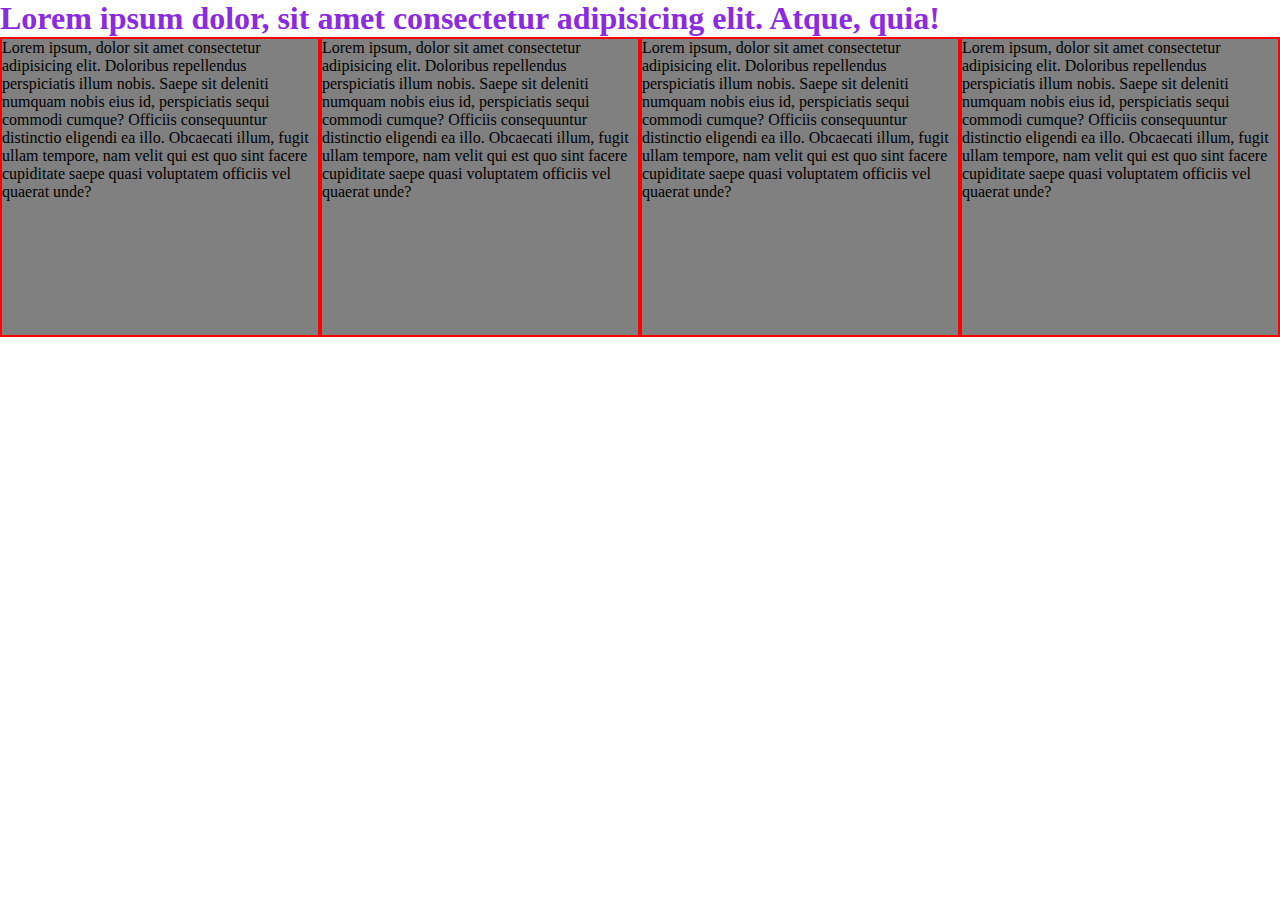
<file: Media/index.html>
<!DOCTYPE html>
<html lang="en">
<head>
    <meta charset="UTF-8">
    <meta http-equiv="X-UA-Compatible" content="IE=edge">
    <meta name="viewport" content="width=device-width, initial-scale=1.0">
    <title>Document</title>
    <link rel="stylesheet" href="style.css">
</head>
<body>
    <h1 class="title">Lorem ipsum dolor, sit amet consectetur adipisicing elit. Atque, quia!</h1>

    <div class="block">
        <div class="element">Lorem ipsum, dolor sit amet consectetur adipisicing elit. Doloribus repellendus perspiciatis illum nobis. Saepe sit deleniti numquam nobis eius id, perspiciatis sequi commodi cumque? Officiis consequuntur distinctio eligendi ea illo. Obcaecati illum, fugit ullam tempore, nam velit qui est quo sint facere cupiditate saepe quasi voluptatem officiis vel quaerat unde?</div>
        <div class="element">Lorem ipsum, dolor sit amet consectetur adipisicing elit. Doloribus repellendus perspiciatis illum nobis. Saepe sit deleniti numquam nobis eius id, perspiciatis sequi commodi cumque? Officiis consequuntur distinctio eligendi ea illo. Obcaecati illum, fugit ullam tempore, nam velit qui est quo sint facere cupiditate saepe quasi voluptatem officiis vel quaerat unde?</div>
        <div class="element">Lorem ipsum, dolor sit amet consectetur adipisicing elit. Doloribus repellendus perspiciatis illum nobis. Saepe sit deleniti numquam nobis eius id, perspiciatis sequi commodi cumque? Officiis consequuntur distinctio eligendi ea illo. Obcaecati illum, fugit ullam tempore, nam velit qui est quo sint facere cupiditate saepe quasi voluptatem officiis vel quaerat unde?</div>
        <div class="element">Lorem ipsum, dolor sit amet consectetur adipisicing elit. Doloribus repellendus perspiciatis illum nobis. Saepe sit deleniti numquam nobis eius id, perspiciatis sequi commodi cumque? Officiis consequuntur distinctio eligendi ea illo. Obcaecati illum, fugit ullam tempore, nam velit qui est quo sint facere cupiditate saepe quasi voluptatem officiis vel quaerat unde?</div>
    </div>
</body>
</html>
</file>
<file: Media/style.css>
* {
  margin: 0;
  padding: 0;
  box-sizing: border-box;
}
.title {
  color: blueviolet;
}
.element {
  width: 25%;
  height: 300px;
  border: 2px solid red;
  background: gray;
}
.block {
  display: flex;
}

@media (max-width: 992px) {
  .title {
    color: blue;
  }
  .block {
    flex-wrap: wrap;
  }

  .element {
    font-size: 20px;
    width: 50%;
  }
}

@media (max-width: 770px) {
  .title {
    color: brown;
  }
}

@media (max-width: 600px) {
    .element {
        width: 100%;
        height: max-content;
    }
    .title{
        font-size: 20px;
    }
}
</file>
